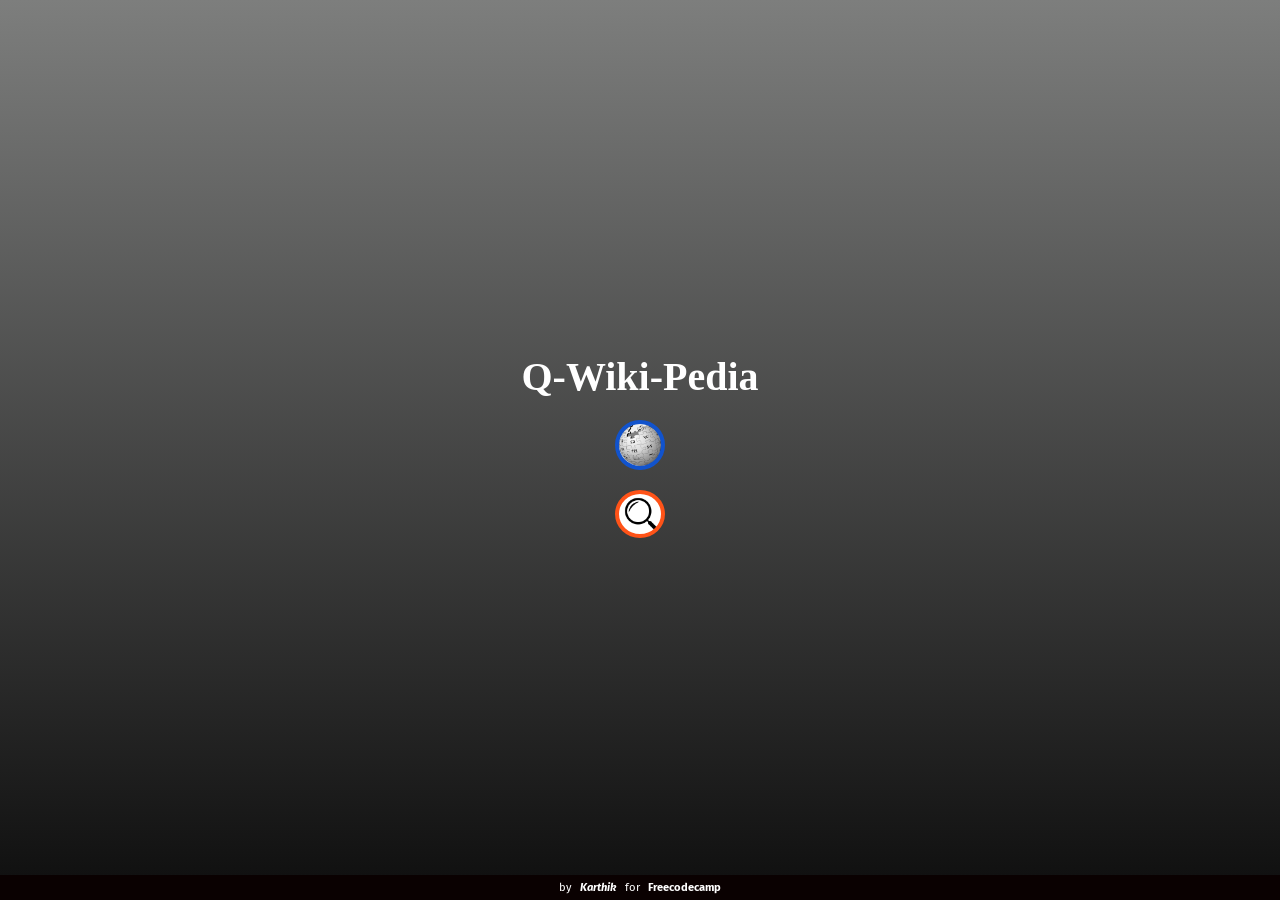
<file: index.html>
<!DOCTYPE html>
<html>
    <head>
        <meta charset="utf-8">
        <meta http-equiv="X-UA-Compatible" content="IE=edge,chrome=1">
        <title>Freecodecamp Wikipedia Viewer</title>
        <meta name="viewport" content="width=device-width">
        <link rel="stylesheet" href="assets/css/main.css">



    </head>
    <body>
        <div class="main-wrapper">

  <h1>Q-Wiki-Pedia</h1><a href="https://en.wikipedia.org/wiki/Special:Random" target="_blank"><button class="button" title="Random Article"></button></a><input class="search" type="text" name="wikipedia"/><div class="footer">by &nbsp;<strong><i>Karthik &nbsp;</i></strong>for &nbsp;<strong>Freecodecamp</strong></div>

</div>
<div class='articles-container'></div>




        <script src="https://ajax.googleapis.com/ajax/libs/jquery/3.1.0/jquery.min.js"></script>
        <script type="text/javascript" src="assets/js/functions.js"></script>
    </body>
</html>
</file>
<file: assets/css/main.css>
@import 'https://fonts.googleapis.com/css?family=Fira+Sans';
.main-wrapper {
  display: -webkit-box;
  display: -webkit-flex;
  display: -ms-flexbox;
  display: flex;
  -webkit-box-orient: vertical;
  -webkit-box-direction: normal;
  -webkit-flex-direction: column;
      -ms-flex-direction: column;
          flex-direction: column;
  -webkit-box-align: center;
  -webkit-align-items: center;
      -ms-flex-align: center;
          align-items: center;
  -webkit-box-pack: center;
  -webkit-justify-content: center;
      -ms-flex-pack: center;
          justify-content: center;
  background: -webkit-gradient(linear, left top, left bottom, from(#7d7e7d), to(#0e0e0e));
  background: -webkit-linear-gradient(top, #7d7e7d 0%, #0e0e0e 100%);
  background: linear-gradient(to bottom, #7d7e7d 0%, #0e0e0e 100%);
  width: 100%;
  height: 100%;
  -webkit-box-shadow: 5px 15px 20px #6e6e6e;
          box-shadow: 5px 15px 20px #6e6e6e;
  -webkit-transition: height 800ms ease-in-out;
  transition: height 800ms ease-in-out; }
  .main-wrapper h1 {
    margin-top: 0;
    padding-top: 0;
    color: white;
    text-align: center;
    font-size: 2.5em;
    font-family: cursive;
    margin-bottom: 20px; }
  .main-wrapper .button {
    width: 50px;
    height: 50px;
    margin-bottom: 20px;
    -webkit-border-radius: 50%;
            border-radius: 50%;
    outline: none;
    border: 4px solid #1153cd;
    cursor: pointer;
    background-image: url(../images/Wikipedia.png);
    background-size: cover;
    background-repeat: no-repeat; }
    .main-wrapper .button:hover {
      -webkit-transform: rotate(360deg);
          -ms-transform: rotate(360deg);
              transform: rotate(360deg);
      -webkit-transition: -webkit-transform 500ms ease-in-out;
      transition: -webkit-transform 500ms ease-in-out;
      transition: transform 500ms ease-in-out;
      transition: transform 500ms ease-in-out, -webkit-transform 500ms ease-in-out; }
  .main-wrapper .search {
    width: 38px;
    height: 38px;
    font-size: medium;
    -webkit-border-radius: 50%;
            border-radius: 50%;
    border: 4px solid #ff5318;
    outline: none;
    margin-bottom: 10px;
    background-image: url(../images/search.png);
    background-size: contain;
    background-repeat: no-repeat;
    background-position: right center;
    -webkit-transition: width 300ms ease-in-out, -webkit-border-radius 300ms ease-in-out;
    transition: width 300ms ease-in-out, -webkit-border-radius 300ms ease-in-out;
    transition: width 300ms ease-in-out, border-radius 300ms ease-in-out;
    transition: width 300ms ease-in-out, border-radius 300ms ease-in-out, -webkit-border-radius 300ms ease-in-out; }
    .main-wrapper .search:focus, .main-wrapper .search:hover {
      width: 300px;
      -webkit-border-radius: 2px;
              border-radius: 2px;
      -webkit-transition: all 300ms ease-in-out;
      transition: all 300ms ease-in-out; }

.search-focus {
  width: 300px;
  height: 38px;
  font-size: medium;
  -webkit-border-radius: 2px;
          border-radius: 2px;
  border: 3px solid #ff5318;
  outline: none;
  margin-bottom: 10px; }

.shrink {
  height: 30%; }

.articles-container {
  height: auto;
  width: 80%;
  margin-left: auto;
  margin-right: auto;
  margin-top: 30px;
  margin-bottom: 40px;
  cursor: pointer; }

.article {
  display: -webkit-box;
  display: -webkit-flex;
  display: -ms-flexbox;
  display: flex;
  -webkit-box-orient: vertical;
  -webkit-box-direction: normal;
  -webkit-flex-direction: column;
      -ms-flex-direction: column;
          flex-direction: column;
  -webkit-box-align: start;
  -webkit-align-items: flex-start;
      -ms-flex-align: start;
          align-items: flex-start;
  -webkit-box-pack: center;
  -webkit-justify-content: center;
      -ms-flex-pack: center;
          justify-content: center;
  height: 70px;
  width: 100%;
  background-color: white;
  margin-bottom: 8px;
  padding: 0;
  text-align: justify;
  font-family: 'Fira sans'; }
  .article p.summary {
    margin: 0;
    padding-left: 15px;
    padding-right: 15px;
    font-size: 0.8em; }
  .article p.title {
    font-weight: bold;
    margin: 0;
    padding-left: 15px;
    padding-right: 5px; }

a {
  text-decoration: none;
  color: black; }

.footer {
  display: -webkit-box;
  display: -webkit-flex;
  display: -ms-flexbox;
  display: flex;
  -webkit-box-pack: center;
  -webkit-justify-content: center;
      -ms-flex-pack: center;
          justify-content: center;
  -webkit-box-align: center;
  -webkit-align-items: center;
      -ms-flex-align: center;
          align-items: center;
  position: fixed;
  width: 100%;
  height: 25px;
  bottom: 0;
  background-color: #0a0101;
  text-align: center;
  color: white;
  font-size: .7em;
  font-family: 'Fira sans';
  word-spacing: 0.1em; }

body {
  margin: 0;
  height: 100vh;
  background-image: url(../images/texture.jpg);
  background-repeat: repeat; }
</file>
